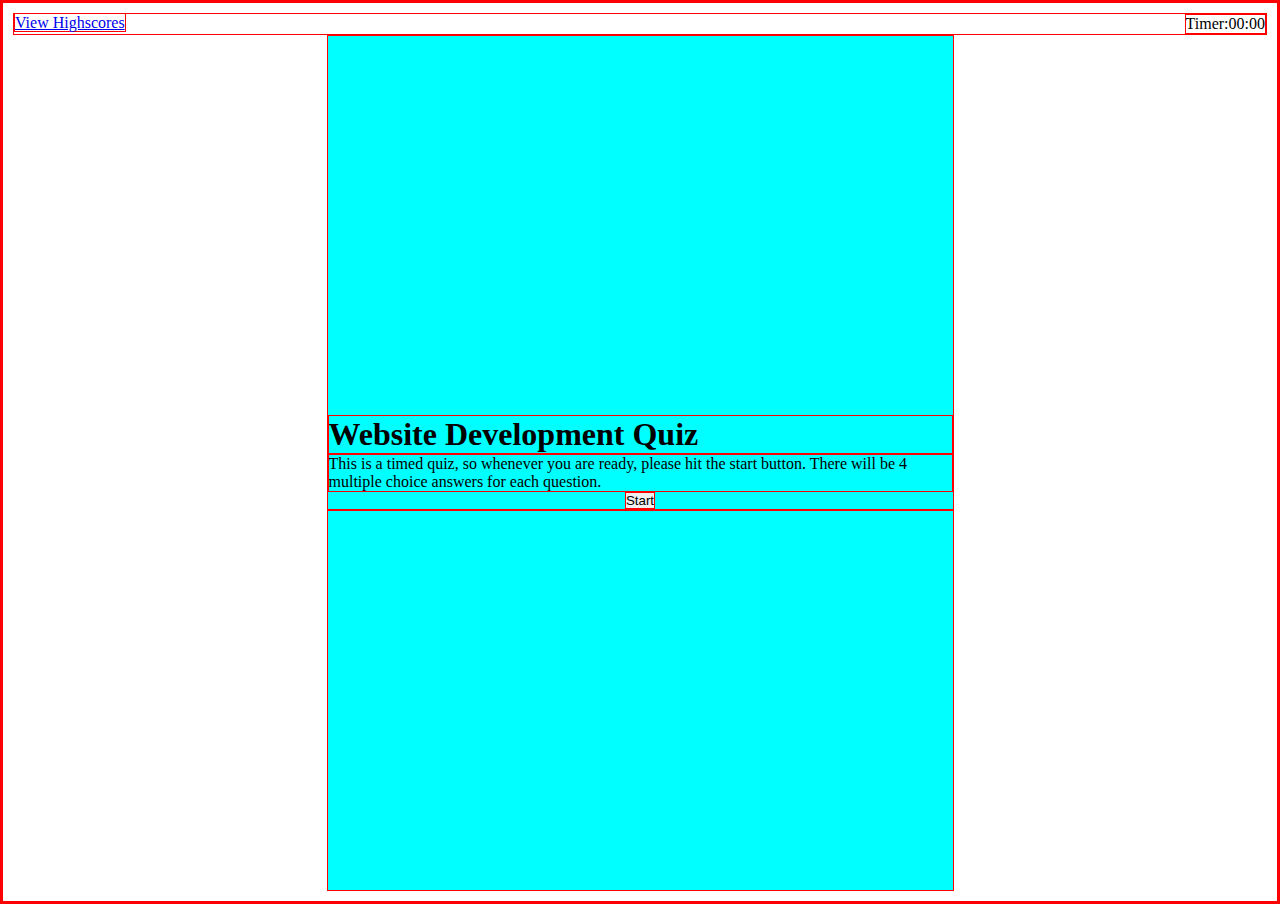
<file: index.html>
<!DOCTYPE html>
<html lang="en">
  <head>
    <meta charset="UTF-8" />
    <meta name="viewport" content="width=device-width, initial-scale=1.0" />
    <meta http-equiv="X-UA-Compatible" content="ie=edge" />
    <title>Coding Quiz</title>

    <link rel="stylesheet" href="./Develop/assets/css/styles.css" />
  </head>

  <body>
    <!--Main div section-->
  <div class = "outer-div">
       

    <!-- top bar section-->
          <div class="scores">
            <a href="highscores.html">View Highscores</a>
            <p id=countdown>Timer:00:00</p>
        </div>

    <!--inner div-->
    <div class = "inner-div">
 
      <!--Header quiz -->
      <header class = "quiz-intro" Id = "introduction">
        <h1>Website Development Quiz</h1>
        <p>This is a timed quiz, so whenever you are ready, please hit the start button. There will be 
          4 multiple choice answers for each question.
        </p>
        <button id="start-btn">Start</button>

      </header> 


      <!--Main quiz content -->
      <main>

        <section class = "question-section" id="Question">
          <H1 id = questionHeader> Question</H1>
          <ul id = answer-btn>
            <button class = btn>Answer 1</button>
            <button class = btn>Answer 2</button>
            <button class = btn>Answer 3</button>
            <button class = btn>Answer 4</button>
          </ul>
        </section>

        <section class = "finish-screen">
          <h1>Quiz Finished</h1>
          <p> Score Results: 0</p>
          <div>
            <label for="">Enter initials
              <input type="text">
              <button>Submit</button>
            </label>
          </div>


        </section>

      </main>

    </div>

    <script src="./Develop/assets/js/questions.js"></script>
    <script src="./Develop/assets/js/logic.js"></script>
  </div>
  </body>
</html>
</file>
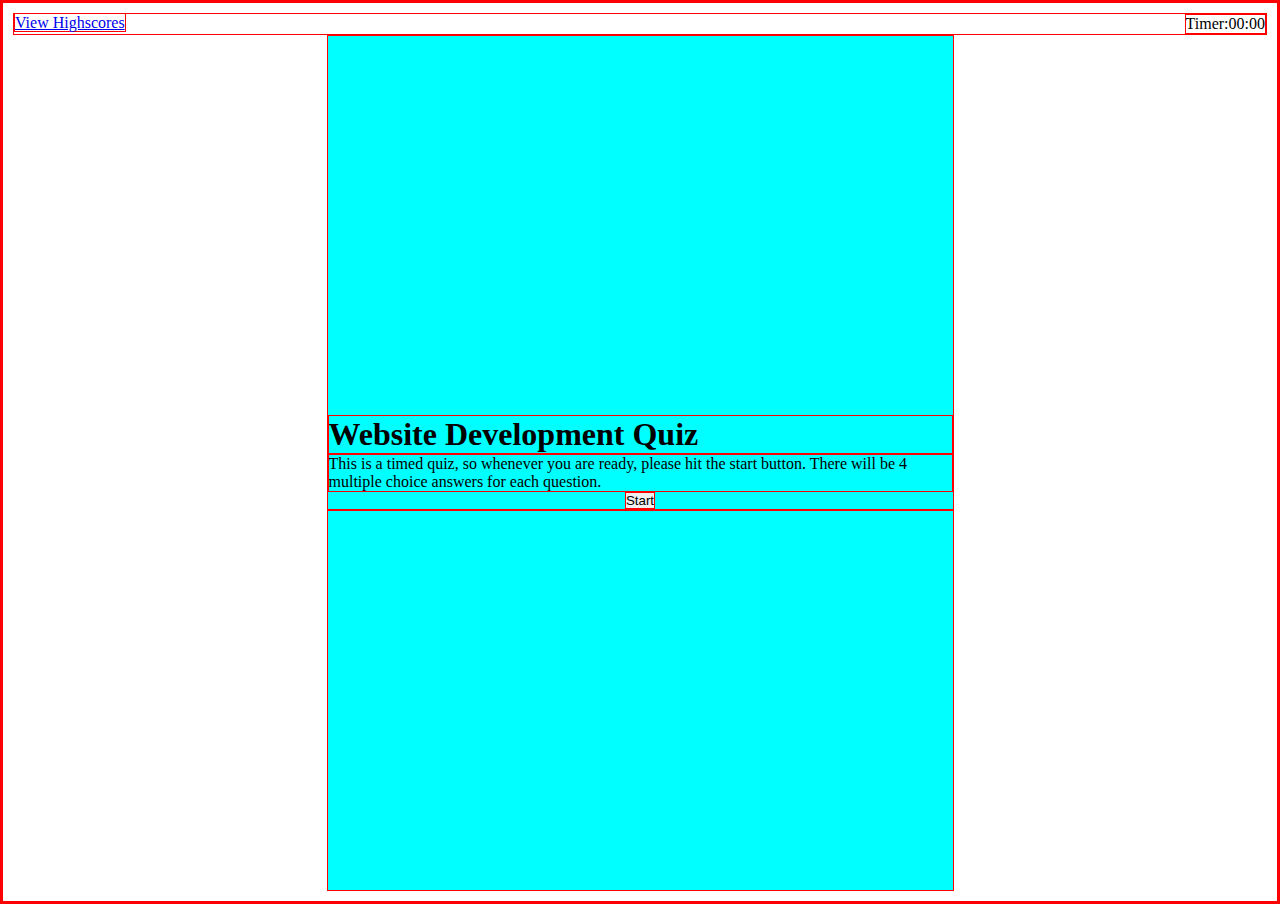
<file: Develop/index.html>
<!DOCTYPE html>
<html lang="en">
  <head>
    <meta charset="UTF-8" />
    <meta name="viewport" content="width=device-width, initial-scale=1.0" />
    <meta http-equiv="X-UA-Compatible" content="ie=edge" />
    <title>Coding Quiz</title>

    <link rel="stylesheet" href="./assets/css/styles.css" />
  </head>

  <body>
    <!--Main div section-->
  <div class = "outer-div">
       

    <!-- top bar section-->
          <div class="scores">
            <a href="highscores.html">View Highscores</a>
            <p id=countdown>Timer:00:00</p>
        </div>

    <!--inner div-->
    <div class = "inner-div">
 
      <!--Header quiz -->
      <header class = "quiz-intro" Id = "introduction">
        <h1>Website Development Quiz</h1>
        <p>This is a timed quiz, so whenever you are ready, please hit the start button. There will be 
          4 multiple choice answers for each question.
        </p>
        <button id="start-btn">Start</button>

      </header> 


      <!--Main quiz content -->
      <main>

        <section class = "question-section" id="Question">
          <H1 id = questionHeader>Question</H1>
          <ul id = answer-btn>
            <button class = btn>Answer 1</button>
            <button class = btn>Answer 2</button>
            <button class = btn>Answer 3</button>
            <button class = btn>Answer 4</button>
          </ul>
        </section>

        <section class = "finish-screen">
          <h1>Quiz Finished</h1>
          <p> Score Results: 0</p>
          <div>
            <label for="">Enter initials
              <input type="text">
              <button>Submit</button>
            </label>
          </div>


        </section>

      </main>

    </div>

    <script src="./assets/js/questions.js"></script>
    <script src="./assets/js/logic.js"></script>
  </div>
  </body>
</html>
</file>
<file: Develop/assets/css/styles.css>
*{
margin: 0;
padding: 0;
box-sizing: border-box;

    border: 1px solid red;
}


/*--------Main Div section ---------*/

/*--------Outer Div ---------*/

.outer-div {

    height: 100vh;
    padding: 10px;
    display: flex;
    flex-direction: column;
    justify-content: start;
}



/*--------Top section---------*/
.scores p {
float: right;
}

/*--------Inner Div---------*/

.inner-div {
    height: 100vh;
    background-color: aqua;
    width: 50%;
    margin: 0 auto;
    display: flex;
    flex-direction: column;
    justify-content: center;
}

.inner-div button {
display: block;


}


/*--------Inner Div (Quiz header)---------*/

.quiz-intro {
margin-bottom: 25vh;
display: contents;

}

#start-btn {
align-self: center;

}
/*--------Main Quiz content---------*/

.question-section {

    display: none;
}


.finish-screen{
display: none;

}
</file>
